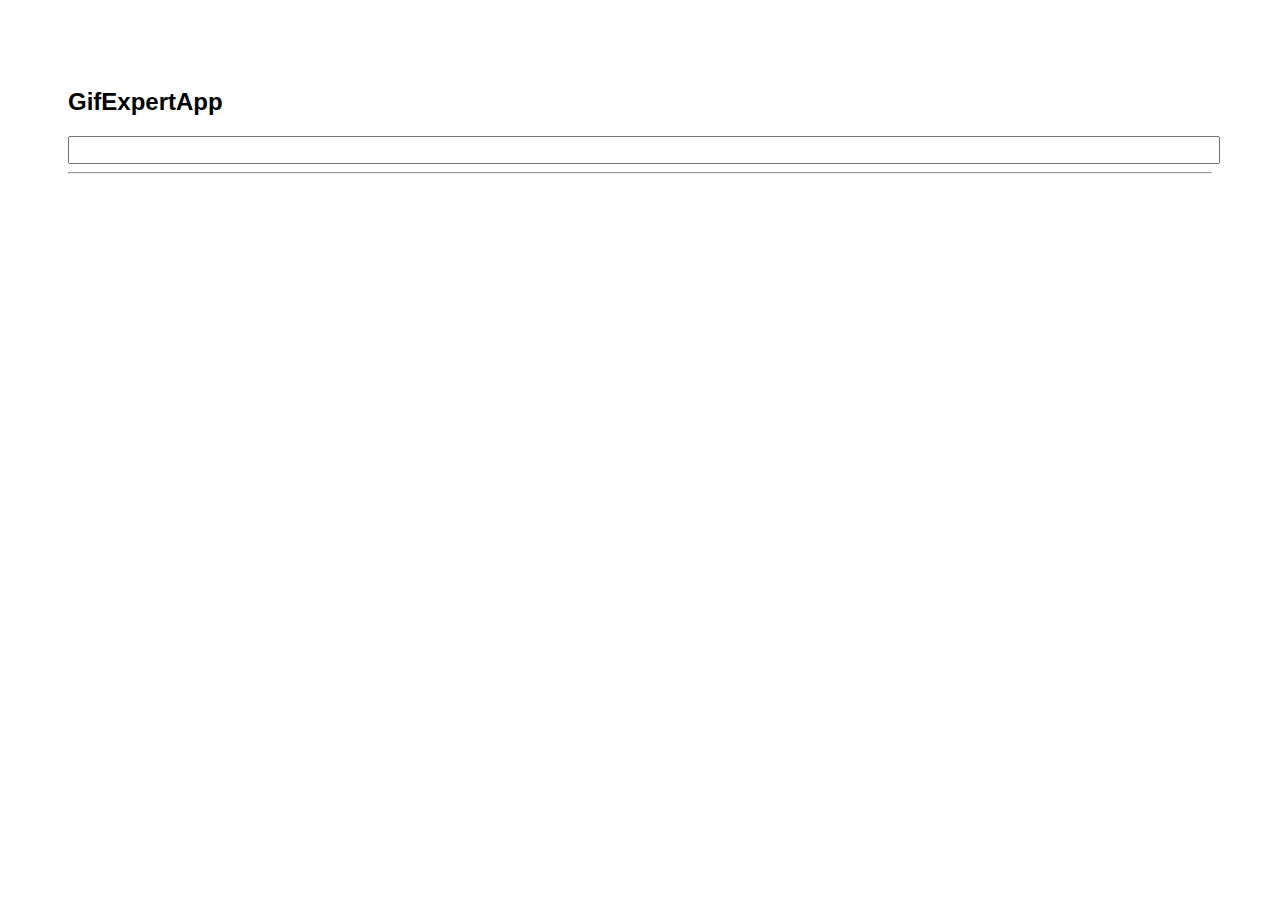
<file: docs/index.html>
<!DOCTYPE html>
<html lang="en">
  <head>
    <meta charset="utf-8" />
    <link rel="icon" href="./favicon.ico" />
    <meta name="viewport" content="width=device-width,initial-scale=1" />
    <meta name="theme-color" content="#000000" />
    <meta
      name="description"
      content="Web site created using create-react-app"
    />
    <link rel="apple-touch-icon" href="./logo192.png" />
    <link rel="manifest" href="./manifest.json" />
    <link
      rel="stylesheet"
      href="https://cdnjs.cloudflare.com/ajax/libs/animate.css/4.0.0/animate.min.css"
    />
    <title>React App</title>
    <link href="./static/css/main.7a3c6ca3.chunk.css" rel="stylesheet" />
  </head>
  <body>
    <noscript>You need to enable JavaScript to run this app.</noscript>
    <div id="root"></div>
    <script>
      !(function (e) {
        function r(r) {
          for (
            var n, p, f = r[0], i = r[1], l = r[2], c = 0, s = [];
            c < f.length;
            c++
          )
            (p = f[c]),
              Object.prototype.hasOwnProperty.call(o, p) &&
                o[p] &&
                s.push(o[p][0]),
              (o[p] = 0);
          for (n in i)
            Object.prototype.hasOwnProperty.call(i, n) && (e[n] = i[n]);
          for (a && a(r); s.length; ) s.shift()();
          return u.push.apply(u, l || []), t();
        }
        function t() {
          for (var e, r = 0; r < u.length; r++) {
            for (var t = u[r], n = !0, f = 1; f < t.length; f++) {
              var i = t[f];
              0 !== o[i] && (n = !1);
            }
            n && (u.splice(r--, 1), (e = p((p.s = t[0]))));
          }
          return e;
        }
        var n = {},
          o = { 1: 0 },
          u = [];
        function p(r) {
          if (n[r]) return n[r].exports;
          var t = (n[r] = { i: r, l: !1, exports: {} });
          return e[r].call(t.exports, t, t.exports, p), (t.l = !0), t.exports;
        }
        (p.m = e),
          (p.c = n),
          (p.d = function (e, r, t) {
            p.o(e, r) ||
              Object.defineProperty(e, r, { enumerable: !0, get: t });
          }),
          (p.r = function (e) {
            "undefined" != typeof Symbol &&
              Symbol.toStringTag &&
              Object.defineProperty(e, Symbol.toStringTag, { value: "Module" }),
              Object.defineProperty(e, "__esModule", { value: !0 });
          }),
          (p.t = function (e, r) {
            if ((1 & r && (e = p(e)), 8 & r)) return e;
            if (4 & r && "object" == typeof e && e && e.__esModule) return e;
            var t = Object.create(null);
            if (
              (p.r(t),
              Object.defineProperty(t, "default", { enumerable: !0, value: e }),
              2 & r && "string" != typeof e)
            )
              for (var n in e)
                p.d(
                  t,
                  n,
                  function (r) {
                    return e[r];
                  }.bind(null, n)
                );
            return t;
          }),
          (p.n = function (e) {
            var r =
              e && e.__esModule
                ? function () {
                    return e.default;
                  }
                : function () {
                    return e;
                  };
            return p.d(r, "a", r), r;
          }),
          (p.o = function (e, r) {
            return Object.prototype.hasOwnProperty.call(e, r);
          }),
          (p.p = "/");
        var f = (this["webpackJsonpgif-expert-app"] =
            this["webpackJsonpgif-expert-app"] || []),
          i = f.push.bind(f);
        (f.push = r), (f = f.slice());
        for (var l = 0; l < f.length; l++) r(f[l]);
        var a = i;
        t();
      })([]);
    </script>
    <script src="./static/js/2.0ba6f1d5.chunk.js"></script>
    <script src="./static/js/main.c2a9130f.chunk.js"></script>
  </body>
</html>
</file>
<file: docs/static/css/main.7a3c6ca3.chunk.css>
*{font-family:Arial,Helvetica,sans-serif}body{padding:60px}input{color:grey;width:100%;font-size:1.2rem}.card-grid{display:flex;flex-direction:row;flex-wrap:wrap}.card{align-content:center;border:1px solid grey;border-radius:6px;margin-bottom:10px;margin-right:10px;overflow:hidden}.card,.card p{text-align:center}.card p{padding:5px}.card img{max-height:170px}
/*# sourceMappingURL=main.7a3c6ca3.chunk.css.map */
</file>
